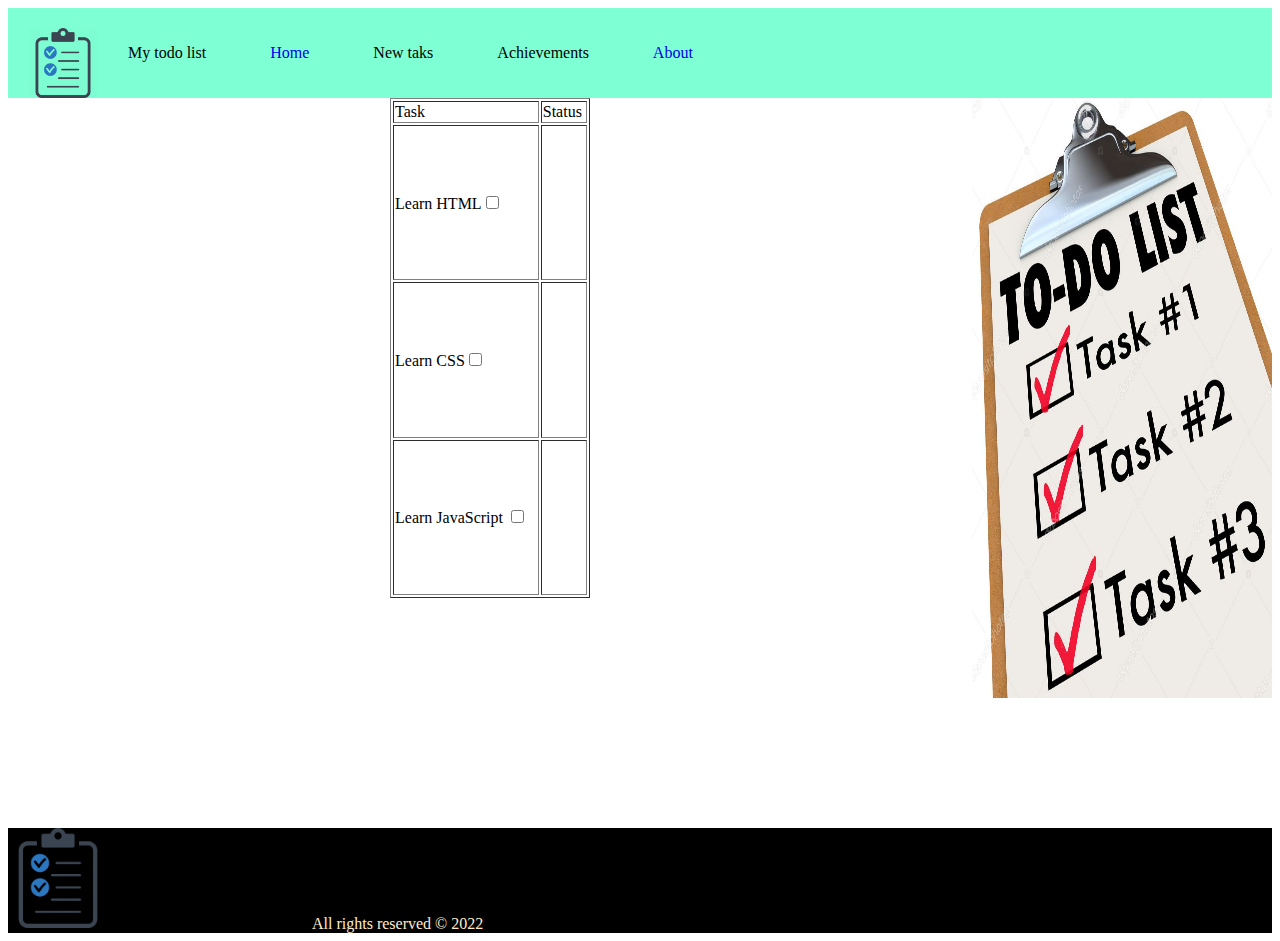
<file: index.html>
<!DOCTYPE html>
<html lang="en">

<head>
    <meta charset="UTF-8">
    <meta http-equiv="X-UA-Compatible" content="IE=edge">
    <meta name="viewport" content="width=device-width, initial-scale=1.0">
    <title>Document</title>
    <link rel="stylesheet" href="./style.css">
</head>

<body>
    <header>

        <nav class="navigation">
            <img id="img1" src="images/todo-list-icon-17.jpg " alt="Logo " width="70 " height="70 ">
            <ul>
                <li><label for=" ">My todo list</label></li>
                <li>
                    <a href="index.html ">Home</a></li>
                <li>
                    <label for=" ">New taks </label></li>
                <li>
                    <label for=" ">Achievements</label></li>
                <li>

                    <a href="about.html ">About</a></li>
            </ul>




        </nav>

    </header>

    <main>
        <table id="indexTab" border="1 " width="200" height="300">


            <thead>
                <tr>
                    <td>Task</td>
                    <td>Status</td>
                </tr>

            </thead>
            <tr>
                <td>Learn HTML<input type="checkbox"></td>
                <td></td>

            </tr>
            <tr>
                <td>Learn CSS<input type="checkbox"></td>
                <td></td>

            </tr>
            <tr>
                <td>Learn JavaScript <input type="checkbox"></td>
                <td></td>

            </tr>
            <img id="img2" src="images/tasks image.jpg " alt=" " width="300 " height="600 ">

        </table>
    </main>
    <footer>
        <img src="images/todo-list-icon-17.jpg " alt="Logo " width="100 " height="100 ">
        <p class="rights">All rights reserved © 2022</p>
    </footer>

    <script src="app.js"></script>




</body>

</html>
</file>
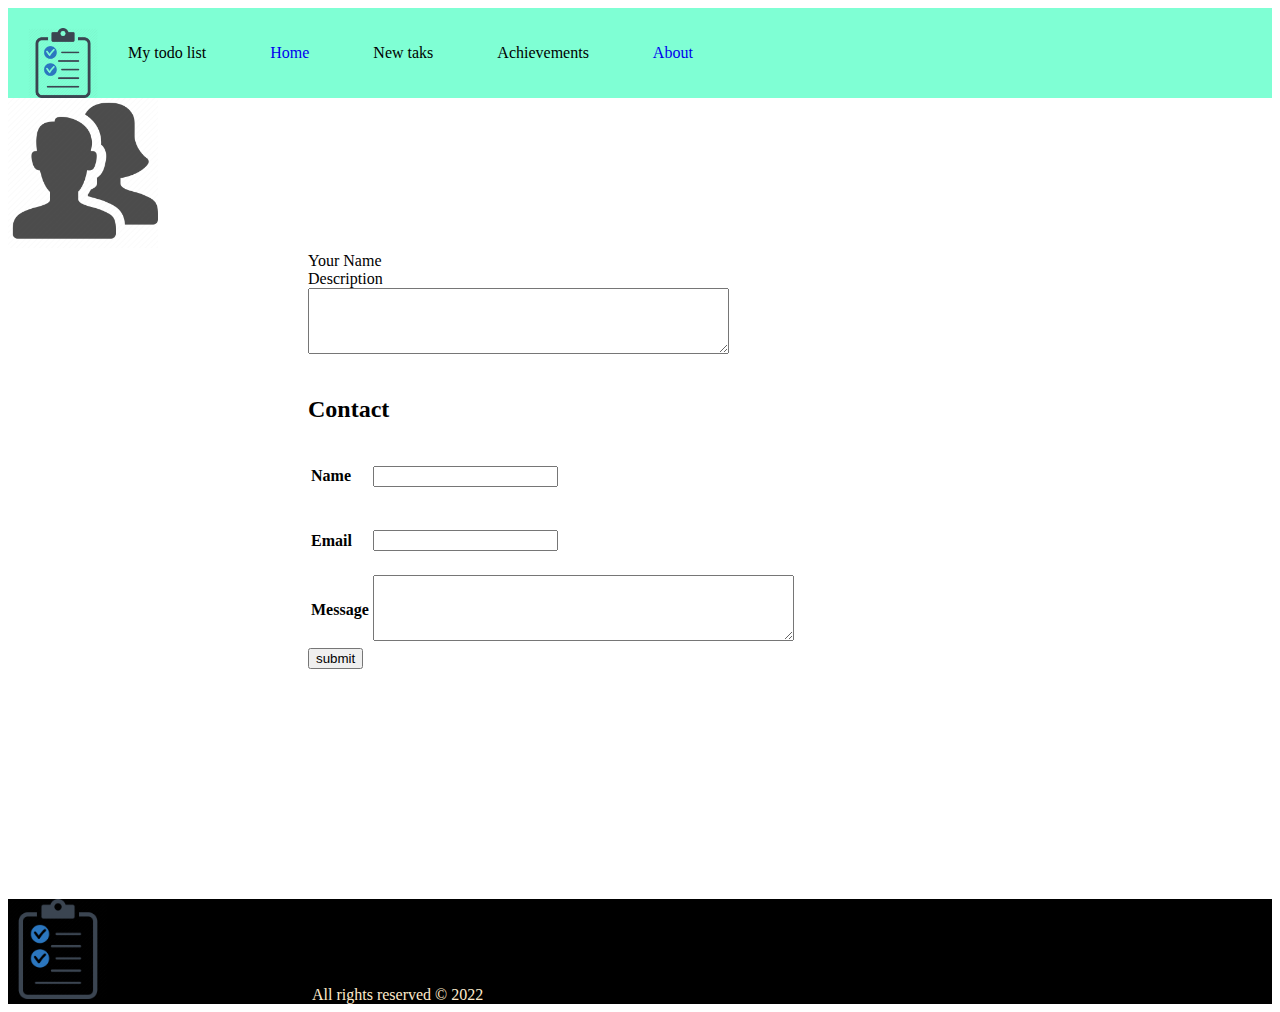
<file: about.html>
<!DOCTYPE html>
<html lang="en">

<head>
    <meta charset="UTF-8">
    <meta http-equiv="X-UA-Compatible" content="IE=edge">
    <meta name="viewport" content="width=device-width, initial-scale=1.0">
    <title>Document</title>
    <link rel="stylesheet" href="./style.css">
</head>

<body>
    <header>

        <nav class="navigation">
            <img id="img1" src="images/todo-list-icon-17.jpg " alt="Logo " width="70 " height="70 ">
            <ul>
                <li><label for=" ">My todo list</label></li>
                <li>
                    <a href="index.html ">Home</a></li>
                <li>
                    <label for=" ">New taks </label></li>
                <li>
                    <label for=" ">Achievements</label></li>
                <li>
                    <a href="about.html ">About</a></li>
            </ul>




        </nav>

    </header>
    <main>
        <img src="images/male female icon.png" alt="put your image" width="150 " height="150 ">

        <div id="namediv">
            <label for="">Your Name</label>
            <br>
            <label for="">Description</label>
            <br>
            <textarea name="Description" rows="4" cols="50"></textarea>
            <br>
            <br>
            <h2>Contact</h2>
            <table>
                <tr>
                    <td>
                        <h4>Name</h4>
                    </td>
                    <td><input type="text"></td>
                </tr>
                <tr>
                    <td>
                        <h4>Email</h4>
                    </td>
                    <td><input type="text"></td>
                </tr>
                <tr>
                    <td>
                        <h4>Message</h4>
                    </td>
                    <td><textarea name="message" rows="4" cols="50"></textarea></td>
                </tr>

            </table>

            <button type="submit">submit</button>



        </div>

    </main>

    <footer>
        <img src="images/todo-list-icon-17.jpg " alt="Logo " width="100 " height="100 ">
        <p class="rights">All rights reserved © 2022</p>
    </footer>
</body>

</html>
</file>
<file: style.css>
.navigation {
    background-color: aquamarine;
    padding: 20px;
}

#img2 {
    float: right;
}

#indexTab {
    width: 200px;
    height: 500px;
    margin-left: auto;
    margin-right: auto;
}

#img1 {
    float: left;
}

li {
    display: inline;
    padding: 30px;
}

.navigation a {
    text-decoration: none;
}

#namediv {
    margin-left: 300px;
}

footer {
    margin-top: 230px;
}

footer p {
    margin-left: 200px;
}

        .navigation {
            background-color: aquamarine;
            padding: 20px;
        }
        
        #img2 {
            float: right;
        }
        
        #indexTab {
            width: 200px;
            height: 500px;
            margin-left: auto;
            margin-right: auto;
        }
        
        #img1 {
            float: left;
        }
        
        li {
            display: inline;
            padding: 30px;
        }
        
        .navigation a {
            text-decoration: none;
        }
        
        #namediv {
            margin-left: 300px;
        }
        
        footer {
            margin-top: 230px;
        }
        
        footer p {
            margin-left: 200px;
        }
        
        footer {
            background-color: black;
        }
        
        .rights {
            color: blanchedalmond;
            text-align: center;
            vertical-align: middle;
            display: inline;
        }
</file>
